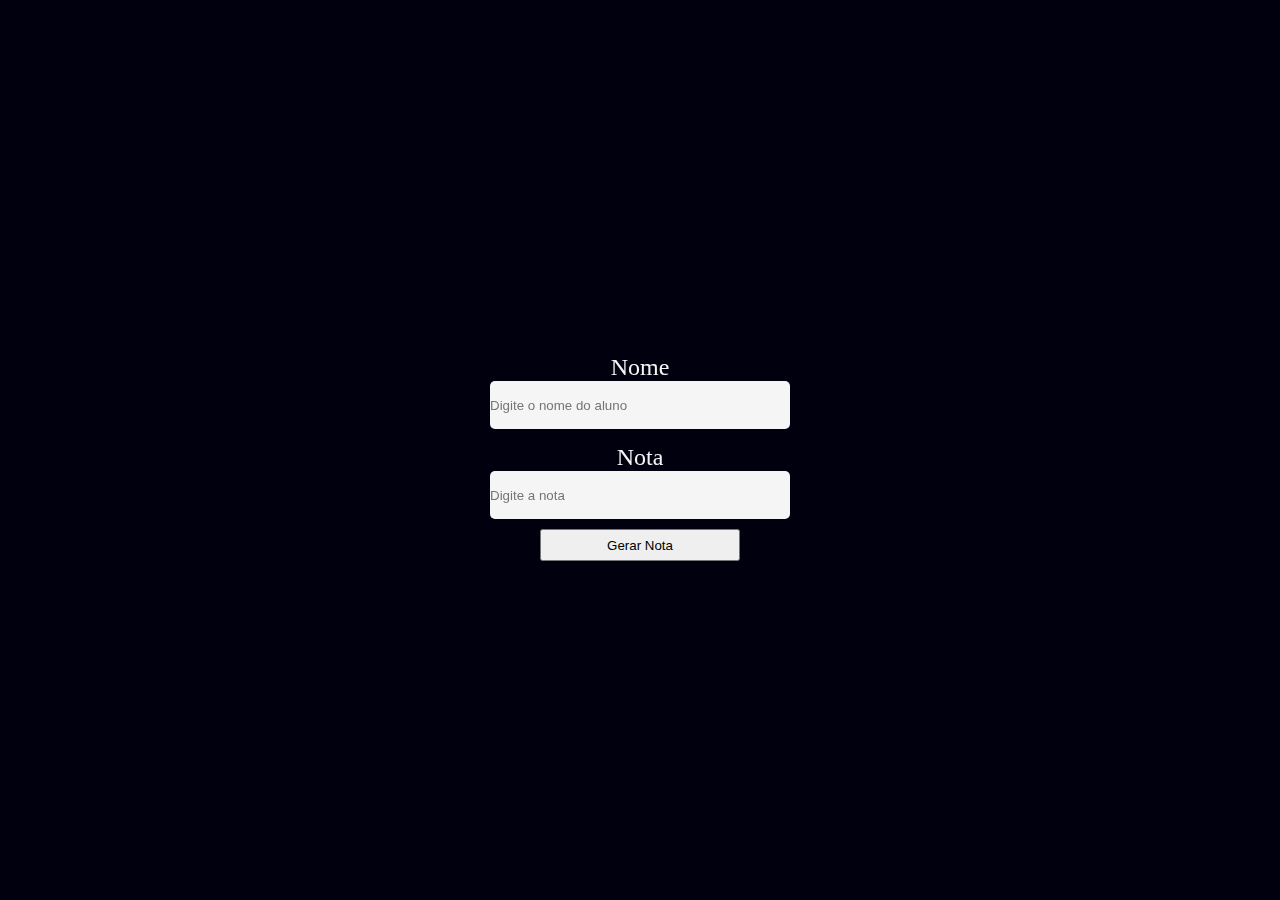
<file: exercise-js/SystemTest/index.html>
<!DOCTYPE html>
<html lang="pt-br">
<head>
    <meta charset="UTF-8">
    <meta http-equiv="X-UA-Compatible" content="IE=edge">
    <meta name="viewport" content="width=device-width, initial-scale=1.0">
    <link rel="stylesheet" href="style.css">
    <title>System test</title>
</head>
<body>
        <div id="SystemOfNote">
            <form action="#">
                <div class="labels">
                    <label for="name">Nome</label>
                    <input type="text" id="names" placeholder="Digite o nome do aluno" required>
                </div class="labels">
                <div class="labels">
                    <label for="nota">Nota</label>
                    <input type="number" placeholder="Digite a nota" id="nota" required >
                </div>

                <div class="button">
                <button>Gerar Nota </button>
                </div>
            </form>
            <div id="TextGrades">
        
            </div>
        </div>
   
    <script src="System.js"></script>
</body>
</html>
</file>
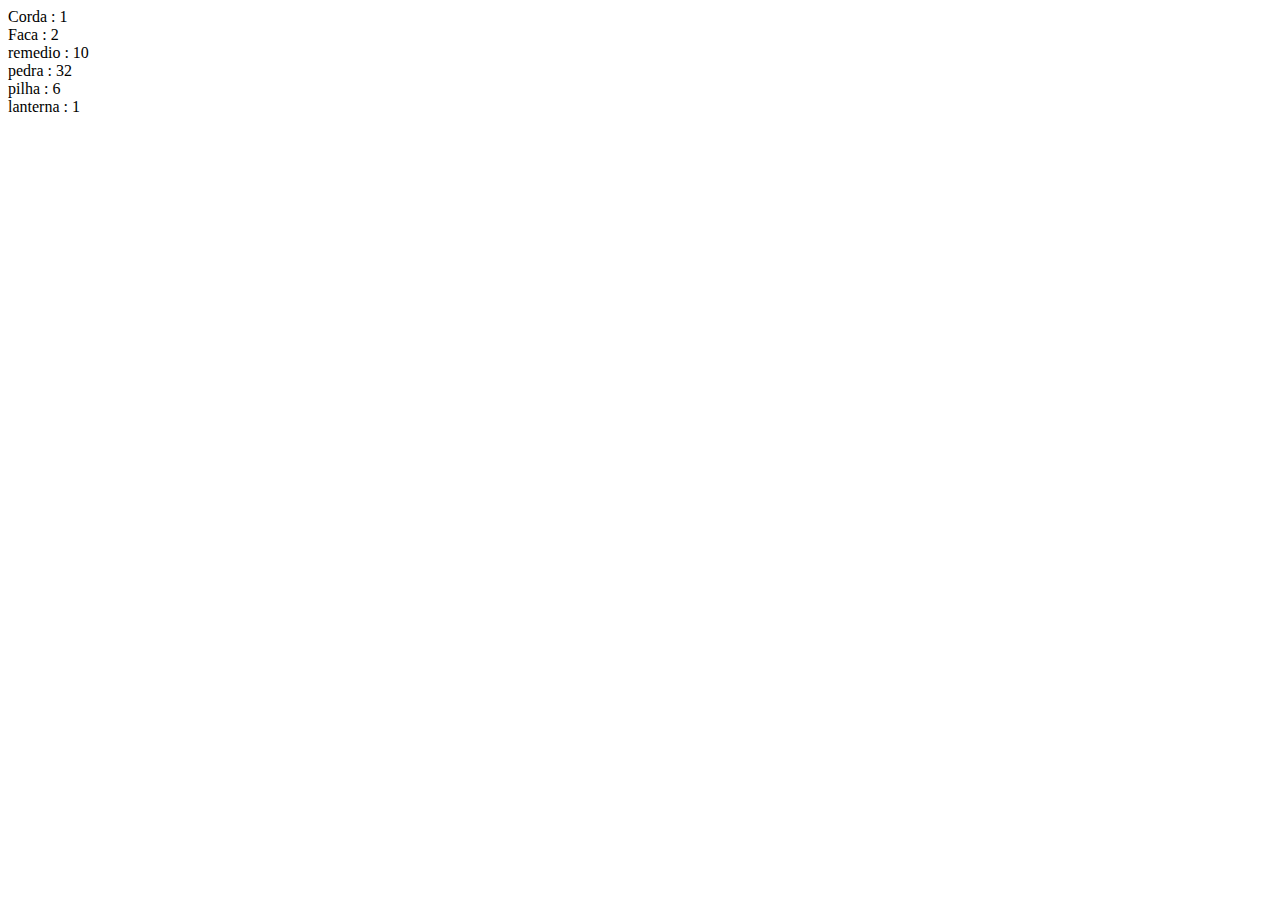
<file: array.html>
<!DOCTYPE html>
<html lang="pt-br">
<head>
    <meta charset="UTF-8">
    <meta name="viewport" content="width=device-width, initial-scale=1.0">
    <title>Matriz</title>
</head>
<body>
    <script>
        var mochila= new Array();

        var item1 = ['Corda', 1];
        var item2 = ['Faca', 2];
        var item3 = ['remedio', 10];
        var item4 = ['pedra', 32];
        var item5 = ['pilha', 6];
        var item6 = ['lanterna', 1];

        mochila[0]=item1;
        mochila[1]=item2;
        mochila[2]=item3;
        mochila[3]=item4;
        mochila[4]=item5;
        mochila[5]=item6;


        for(var i = 0; i<6;i++){
            document.write(mochila[i][0]+ ' : ' +mochila[i][1]+ "<br>");   
        }

       

    </script>
</body>
</html>
</file>
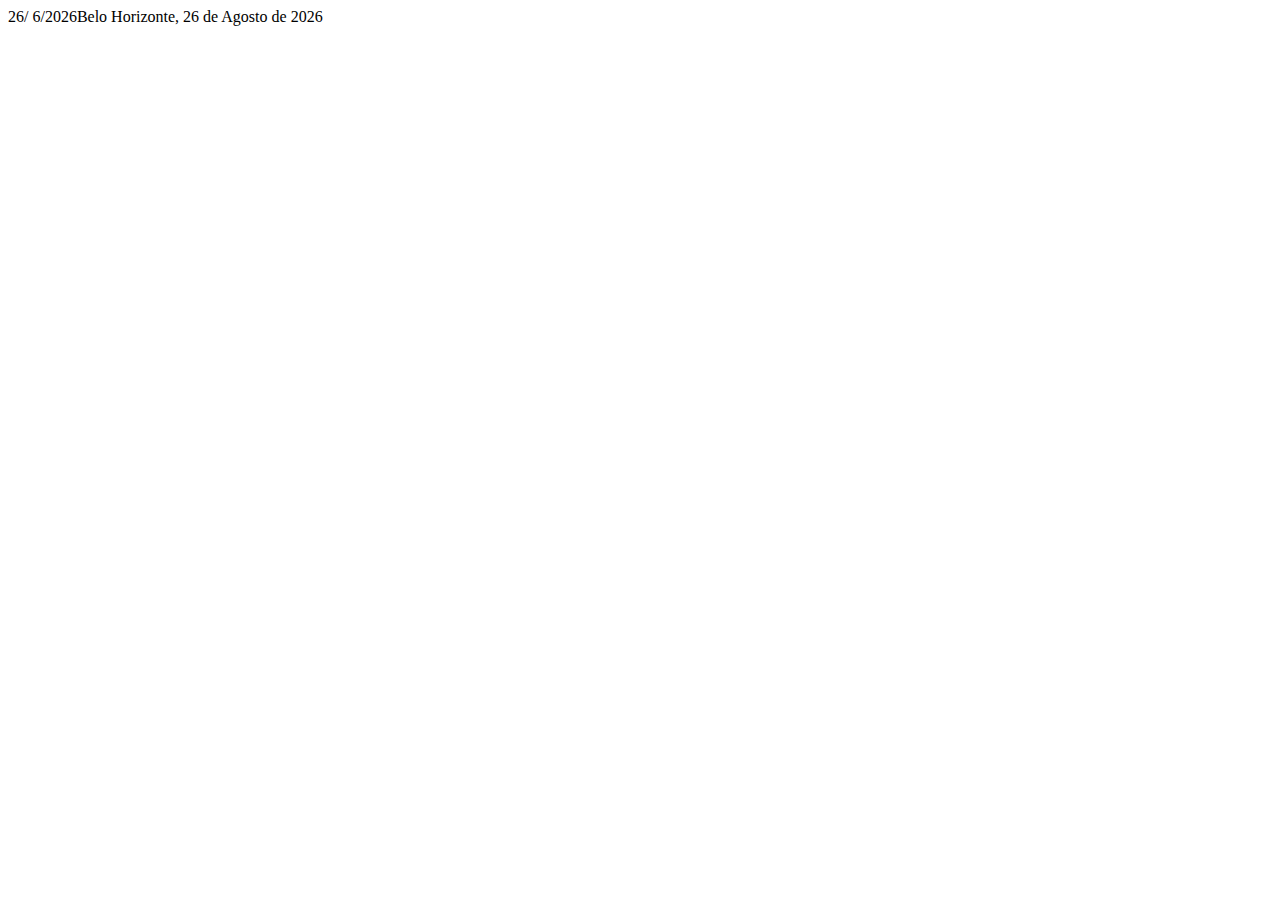
<file: data.html>
<!DOCTYPE html>
<html lang="pt-br">
<head>
    <meta charset="UTF-8">
    <meta name="viewport" content="width=device-width, initial-scale=1.0">
    <title>Data e hora</title>
</head>
<body>
    
    <script>
        var DateHours= new Date()

        var data = new Date()
        var dia = data.getDate();
        var mes = data.getMonth();
        var ano= data.getFullYear();
        document.write(` ${dia}/ ${mes}/${ano}`)
        
        var datra1= new Date();
        var meses = ["Janeiro", "Feveiro", "Março", "Abril", "Maio","Junho", "Agosto", "Setembro", "Outubro", "Novembro", "Dezembro"]
        
        var dia1= datra1.getDate();
        var mes1= datra1.getMonth();
        var year1= datra1.getFullYear();
        document.write("Belo Horizonte, " + dia1 + " de " + meses[mes1] + " de " + year1 + "<br>");
    </script>
</body>
</html>
</file>
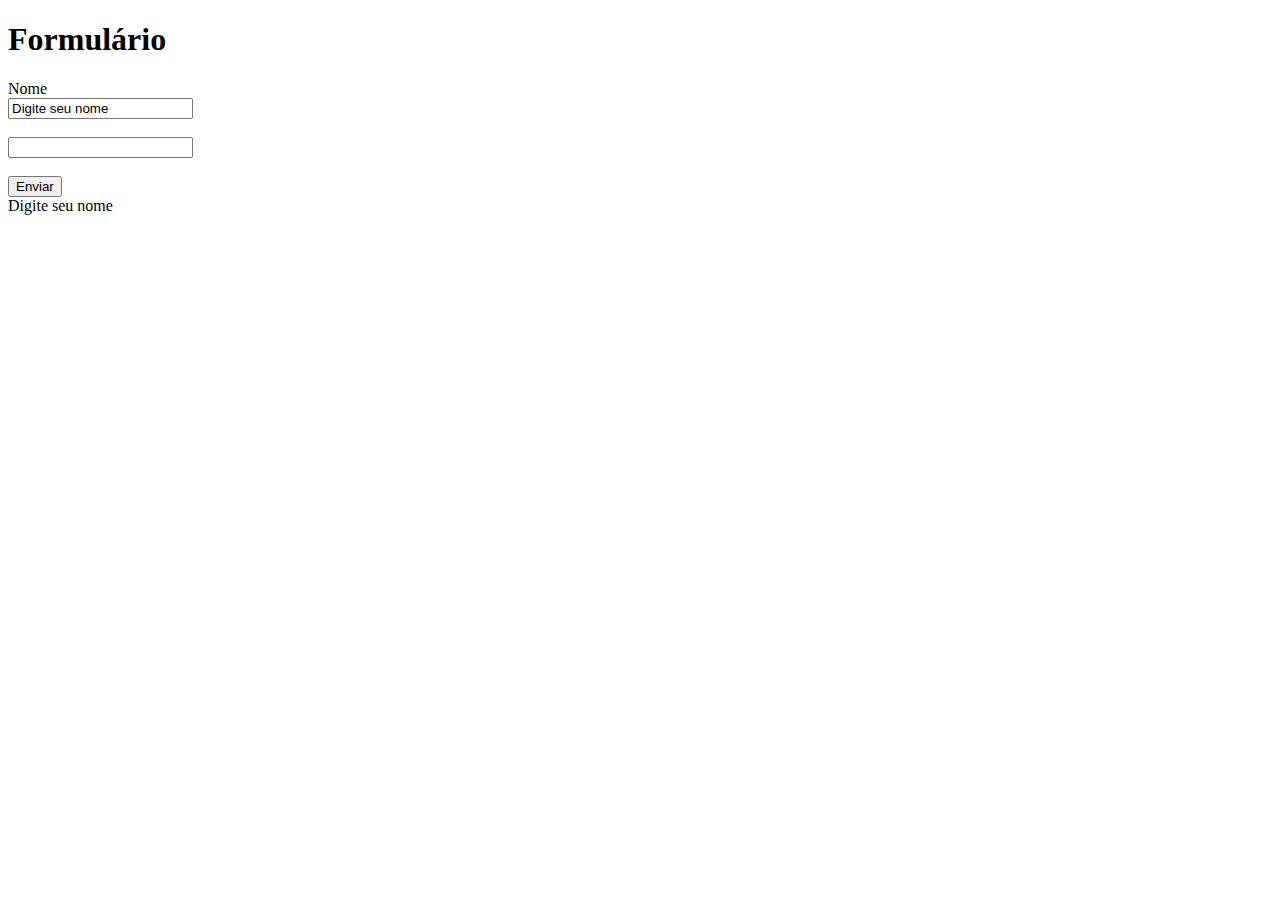
<file: form.html>
<!DOCTYPE html>
<html lang="pt-br">
<head>
    <meta charset="UTF-8">
    <meta name="viewport" content="width=device-width, initial-scale=1.0">
    <title>Formulário </title>
</head>
<body>
    <header>
        <h1>Formulário</h1>
    </header>
    <form action="#" method="post" name="curso">
        <label >Nome</label><br>
        <input type="text" name="fNome" value="Digite seu nome"><br><br>
        <input type="password" name="Fsenha"><br><br>
        <input type="submit" name="btEnviar" value="Enviar">
    </form>
    <script>
        tag=document.forms["curso"];
        document.write(tag.elements["fNome"].value);
    </script>
</body>
</html>
</file>
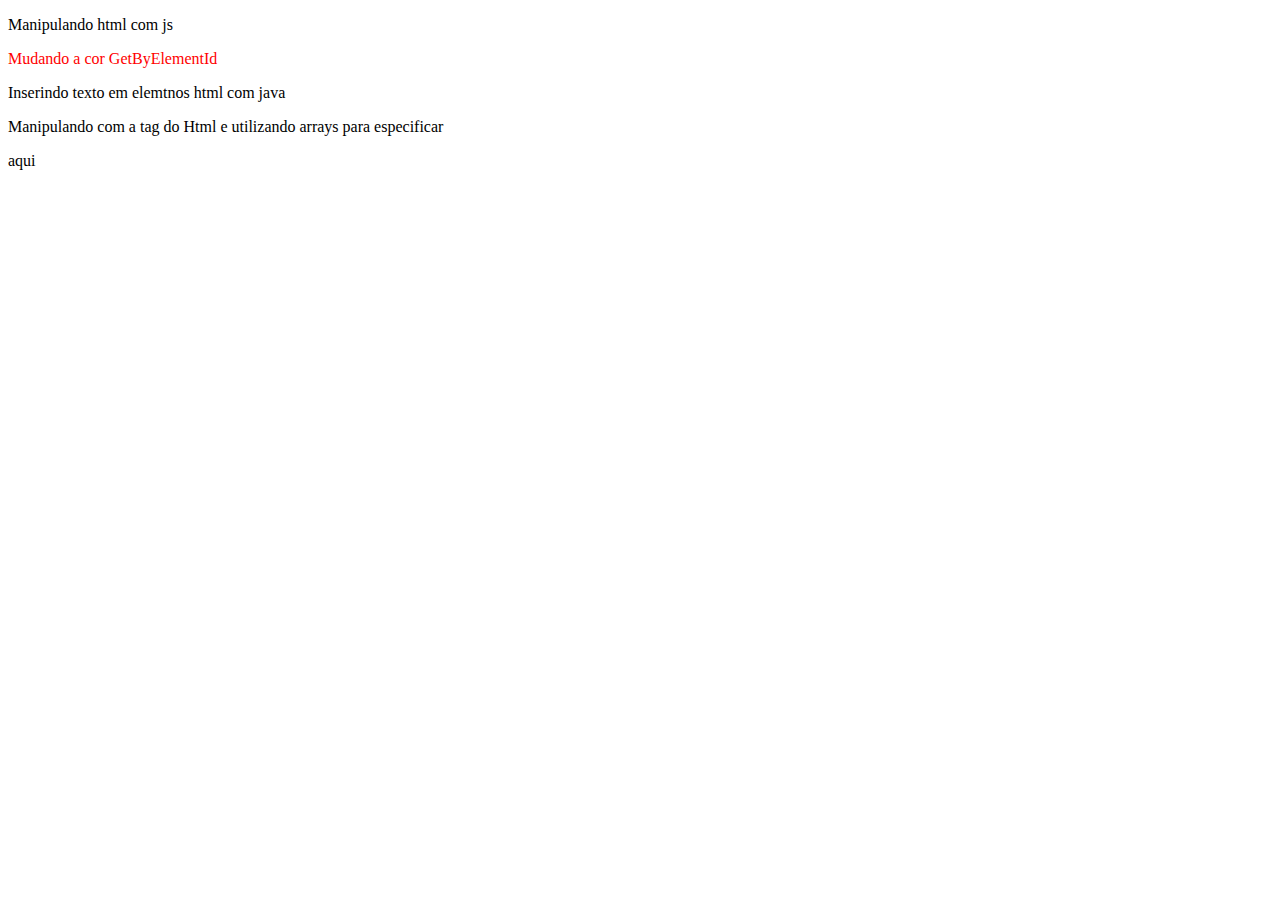
<file: getElement.html>
<!DOCTYPE html>
<html lang="pt-br">
<head>
    <meta charset="UTF-8">
    <meta name="viewport" content="width=device-width, initial-scale=1.0">
    <title>GetElements</title>
</head>
<body>
    <p>Manipulando html com js</p>
    <p id='phrases'>Mudando a cor GetByElementId</p>

    <p id="text">Aqui</p>

    <p>aqui</p>

    <p class="selector">aqui</p>
    
    <script>
        var tagp;
        tx=document.getElementById('phrases')
        tx.style.color="#F00"

        var tag0;
        tag0=document.getElementById('text')
        tag0.innerHTML="Inserindo texto em elemtnos html com java"

        var ptag = document.getElementsByTagName('p')[3];

        ptag.innerHTML="Manipulando com a tag do Html e utilizando arrays para  especificar"



    </script>
</body>
</html>
</file>
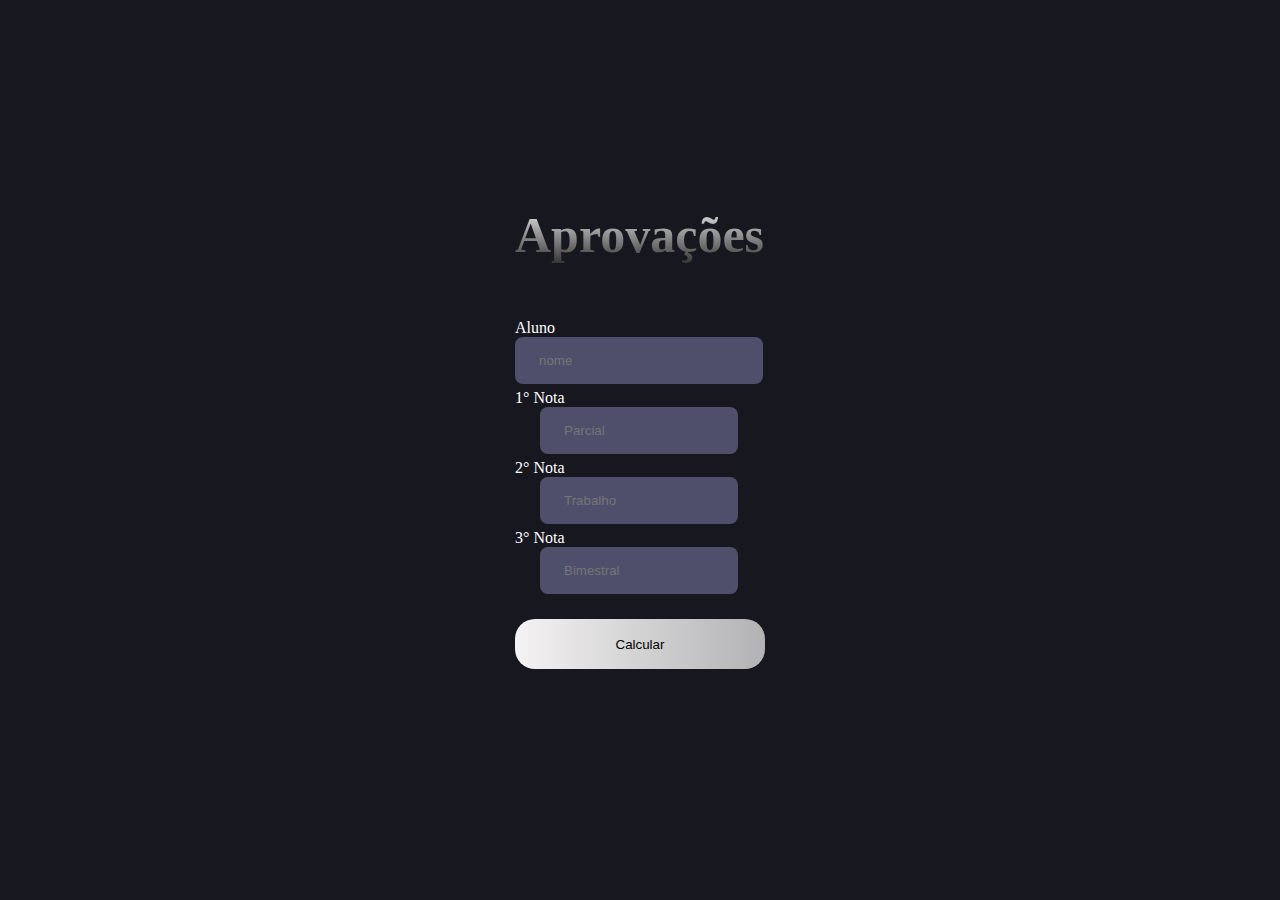
<file: Notas.html>
<!DOCTYPE html>
<html lang="pt-br">
<head>
    <meta charset="UTF-8">
    <meta name="viewport" content="width=device-width, initial-scale=1.0">
    <title>Notas de alunos</title>
    <link rel="stylesheet" href="media/css.css">
</head>
<body>
    <div id="top">
        
        <form action="#" class="notas" id="form">
            <legend>
                <h1>Aprovações</h1>
            </legend>
        
            <fieldset>
                <div class="form_group">
                    <label for="aluno">Aluno</label>
                    <input type="text" id="aluno" name="oi" value=""required placeholder="nome">
                </div>
                <div class="form_group">
                    <label for="first_semenster">1° Nota</label>
                    <input type="number" placeholder="Parcial" id="first_semenster" required step="0.01">
                </div>
        
                <div class="form_group">
                    <label for="secon_semenster">2° Nota</label>
                     <input type="number" id="secon_semenster" placeholder="Trabalho" required step="0.01">
                </div>
                <div class="form_group">
                    <label for="third_semenster">3° Nota</label>
                    <input type="number" id="third_semenster" placeholder="Bimestral" required step="0.01">
                </div>
                <button type="submit"> Calcular </button>
            </fieldset>
        
            <div id="result"></div>
    </div>

        


    </form>

   <script src="js/js.js"></script>
</body>
</html>
</file>
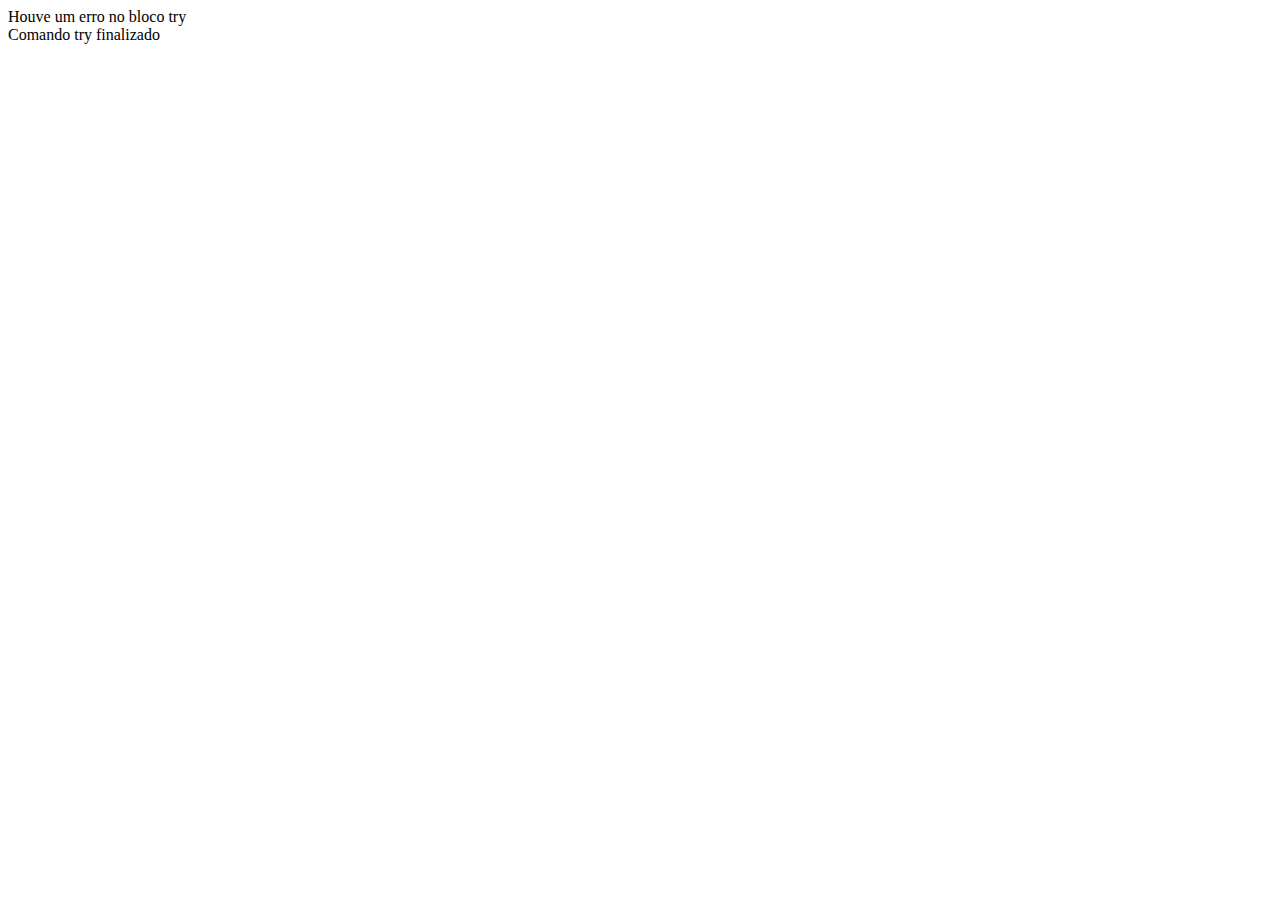
<file: try_catch.html>
<!DOCTYPE html>
<html lang="pt-br">
<head>
    <meta charset="UTF-8">
    <meta name="viewport" content="width=device-width, initial-scale=1.0">
    <title>Try, Catch and finally</title>
</head>
<body>

    <script>
        try{
            alerrt('Cfb')
        }catch(erro){
            document.write('Houve um erro no bloco try <br>')
        }finally{
            document.write('Comando try finalizado')
        }
    </script>
    
</body>
</html>
</file>
<file: exercise-js/SystemTest/style.css>
*{
    padding: 0;
    margin: 0;
    box-sizing: border-box;
}

body{
    background-color: #00000F;
}


#SystemOfNote{

    position: fixed;
    width: 100%;
    height: 100%;
    top: 0px;


    display: flex;
    align-items: center;
    justify-content: center;

    flex-direction: column;

    
}



div .labels{

    margin-top: 15px;
    display: flex;
    flex-direction: column;


}
label{
    color: whitesmoke;
   font-size: 1.5rem;
   width: 100%;
   height: 100%;

   text-align: center;
}

input{
    width: 18.75rem;
    background-color: whitesmoke;
    height: 3rem;

    border-radius: 5px;
    border: 0;
    
}

h2, p{
    color: whitesmoke;
}

div.button{
    width: 100%;
    height: 100%;
    display: flex;
    justify-content: center;
   
}

button{
    margin-top: 10px;

    width: 12.50rem;

    height: 2rem;
    

  
    
}
</file>
<file: media/css.css>
*{
    margin: 0px;
    padding: 0px;
}
#top{
    
    height: 100vh;
    width: 100vw;
    position: fixed;
    top: 0;
    display: flex;
    justify-content: center;
    align-items: center;
    background-color: #17171F;
    
}

h1{
    display: block;
    color: white;

    font-size: 50px;
    background: -webkit-linear-gradient(#eee, #333);
    
    -webkit-background-clip: text;
    -webkit-text-fill-color: transparent;
    
    margin-bottom: 50px;

    
    
}
form{

    
    

    margin: 200px;
    
}

form fieldset{
    margin-top: 30px ;

    margin: auto;
    border: 0;
}

div .form_group{

    flex: 1;
    display: flex;
    flex-direction: column; 

    margin-top: 5px;
}

input{
    border: 0;
    padding: 16px 24px;
    outline: none;
    border-radius: 8px;

    width: 150px;

    background-color:#4F4F6B;
    
    
    margin-left: 25px;
}

#aluno{

    width: 200px;

    margin: 0px;
}

input[type=number]::-webkit-inner-spin-button { 
    -webkit-appearance: none;
    
}

label{
    color: white;
}

button{

    margin-top: 20px;
    border-radius: 20px;
    border: 0px;
    width: 250px;
    height: 50px;

    margin: 25px 0px;

    background-image: linear-gradient(90deg, #f5f3f3, #b2b2b4);
}   

div#result p {

    color: white;

    font-size: 20px;

}
</file>
